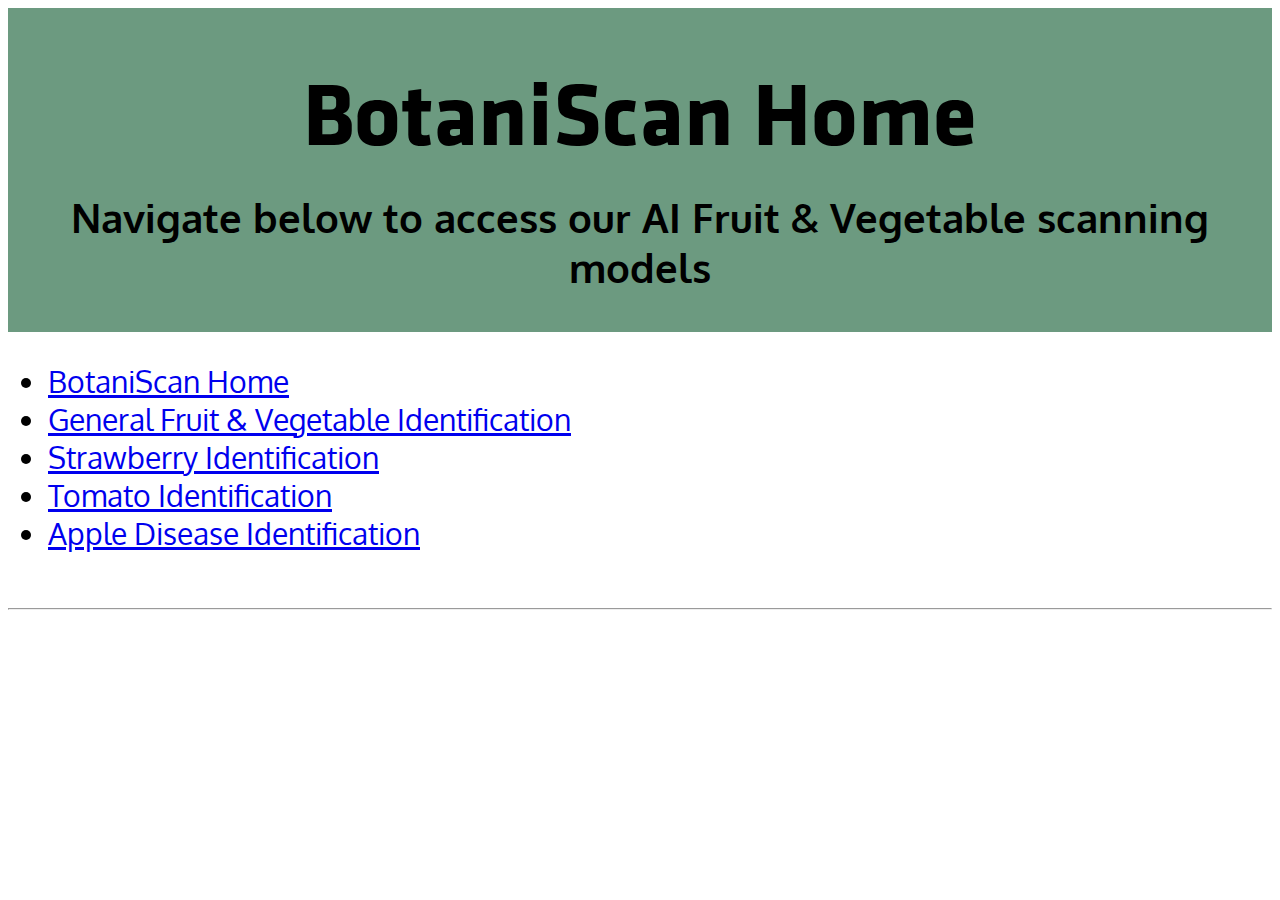
<file: index.html>
<!DOCTYPE html>
<html>
<head>
    <title>BotaniScan</title>
    <link rel="stylesheet" href="styles.css">
</head>
<body>

<div class="IndexHeader">
    <h1> BotaniScan Home </h1>
    <p> Navigate below to access our AI Fruit & Vegetable scanning models</p>
</div>
<div class="IndexBody">
    <ul>
        <li><a href=index.html>BotaniScan Home</a></li>
        <li><a href=BotaniScan-GeneralIdentificationTeachableMachineFile.html>General Fruit & Vegetable Identification</a></li>
        <li><a href=BotaniscanWebsite-Strawberry.html>Strawberry Identification</a></li>
        <li><a href=BotaniScanWebsite-Tomato.html>Tomato Identification</a></li>
        <li><a href=BotaniScanWebsite-Apple.html>Apple Disease Identification</a></li>
    </ul>
    <br />
    <hr />
    <br />
</div>
</body>
</html>
</file>
<file: styles.css>
.header {
    background-color: #6c9a80;
    text-align: center;

    h1 {
        font-size: 70px;
        font-family: klavika-bold;
    }

    p {
        font-size: 40px;
        font-family: Oxygen-Bold;
    }

    padding: 20px;
    font-family: klavika-bold;
}

@font-face {
    font-family: klavika-bold;
    src: url(Klavika-Bold/klavika-bold.otf);
}

@font-face {
    font-family: Oxygen-Regular;
    src:url(Oxygen/Oxygen-Regular.ttf)
}

@font-face {
    font-family: Oxygen-Bold;
    src:url(Oxygen/Oxygen-Bold.ttf)
}

.button {
    background-color: #87ab87;
    border: none;
    color: black;
    width: 40%;
    height: 100px;
    text-align: center;
    font-size: 40px;
    margin: 30% 30%;
    transition: 0.1s;
    font-family: Oxygen-Regular;
    margin-top: 50px; 
    margin-bottom: 10px; 
    border-radius: 12px;
}

.button:hover {
    background-color: #004204;
    color: white;
    font-family: Oxygen-Bold;
}


.footer {

    h2 {
        font-size: 40px;
        margin-top: 50px; 
        margin-bottom: 10px; 
        font-family: Oxygen-Bold;
    }

    p {
        font-size: 30px;
        margin-top: 10px; 
        margin-bottom: 20px; 
        font-family: Oxygen-Regular;
    }

    ul {
        font-size: 20px;
        font-family: Oxygen-Regular;
    }
}

.IndexHeader {
    background-color: #6c9a80;
    text-align: center;

    h1 {
        font-size: 90px;
        font-family: klavika-bold;
        margin-top: 40px;
        margin-bottom: 15px
    }

    p {
        font-size: 40px;
        font-family: Oxygen-Bold;
        margin-top: 10px;
        margin-bottom: 20px
    }

    padding: 20px;
    font-family: klavika-bold;
}

.IndexBody {

    ul {
        font-size: 30px;
        font-family: Oxygen-Regular;
    }
}

.Results {
    display: flex;
    background-color: #42654d;
    padding: 20px;
    width: calc(100% - 40px);
    align-items: left;
    justify-content: space-between;
}

.Results > webcam-container {
    display: flex;
    align-items: left; 
    justify-content: flex-start;
    justify-content: left;
}
   
.Results > p {
    display: grid;
    grid-template-columns: repeat(4, 1fr);
    font-size: x-large;
    color: white;
    font-family: Oxygen-Regular;
    line-height: 1.25;
    text-align: end;
    justify-content: flex-end;
    flex-wrap: wrap;
    grid-gap: 15px;
}

.Results > p > span {
    border: 3px solid rgba(255, 255, 255, 0.8);
    width: 245px;
    height: 70px;
    padding: 20px;
    text-align: center;
    align-items: center;
}
</file>
